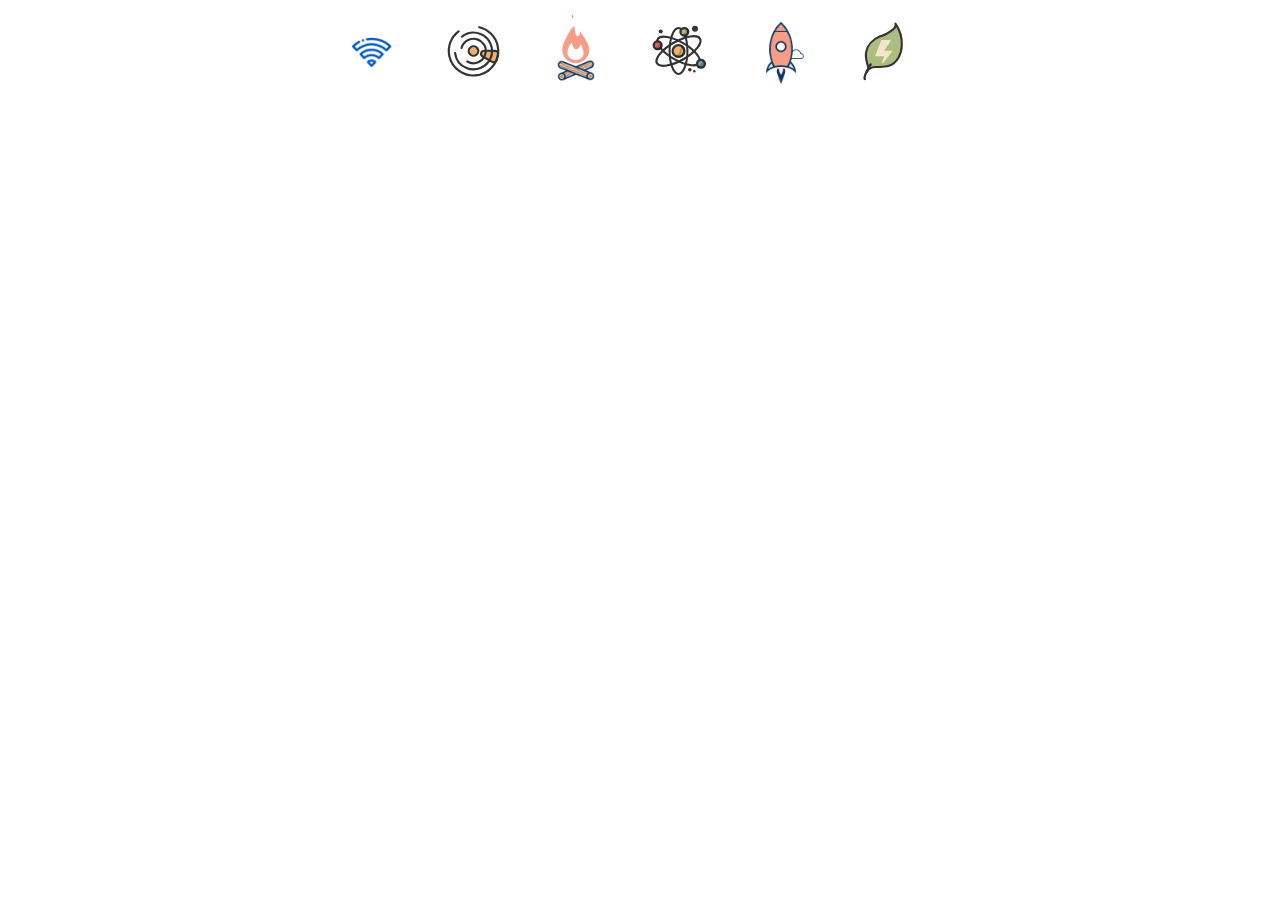
<file: mobile.html>
<!DOCTYPE html>
<html lang="en">
<head>
    <meta charset="UTF-8">
    <meta name="viewport" content="width=device-width, initial-scale=1.0">
    <meta http-equiv="X-UA-Compatible" content="ie=edge">
    <link href="./index1.css" rel="stylesheet" type="text/css">
    <link rel="stylesheet" href="https://maxcdn.bootstrapcdn.com/bootstrap/3.4.0/css/bootstrap.min.css">

    <title>Document</title>
</head>
<body>
    <div class="container1">
        <img src="images/wifi.gif" class="wifi data"/>
        <img src="images/data.svg" class="mobile data"/>
        <img src="images/animat-campfire-color.gif" class="data campfire" />
        <img src="images/animat-rocket-color.gif" class="data rocket" />
        <img src="images/science.svg" class="data science" />
        <img src="images/green-energy.svg" class="data green" />

</div>
</body>
</html>
</file>
<file: index1.css>
body{

    background-size: cover;
    font-family: 'Lexend Tera';
   background-repeat: no-repeat;
}

.image{
    display: block;
  margin-left: 25%;
  margin-right: 25%;
  width: 50%;
  transition: all 0.5s;
}

.image3{
    display: block;
  margin-left: 25%;
  margin-right: 25%;
  width: 50%;
  transition: all 0.5s;
}
.hand{
  display: hidden;
}
.house{
  display: hidden;
}
.alien{
  display: hidden;
}

.rotate {
  animation: rotation 5s infinite linear;
  position: absolute;
  
}

@keyframes rotation {
  from {
    transform: rotate(0deg);
  }
  to {
    transform: rotate(359deg);
  }
}

.image2{
    display: block;
  margin-left: 25%;
  margin-right: 25%;;
  width: 50%;
  transition: all 0.5s;
}

.rotate2 {
  animation: rotation2 2s infinite linear;
  position: absolute;
  
}

@keyframes rotation2 {
  from {
    transform: rotate(359deg);
  }
  to {
    transform: rotate(0deg);
  }
}

.rotate2:hover{
  animation: rotation2 6s infinite linear;
}

h1{
  color: white;
}

nav{
  background-color: rgb(114, 133, 245,0.1);
  text-align: center;
  /* border-bottom: 3px solid rgb(118, 255, 187); */ 
}

nav>ul{
  list-style: none;
  display: inline-flex;
  color: white;
  font-size: 18px;
}

nav>ul>li{
  margin-left: 10%;
  margin-top: 1%;
  padding: 10px;
  width: 250px;
  transition: all 0.3s;
  
}
nav:hover{
    background-color: rgb(114, 133, 245,0.4);

}

nav>ul>li:hover{
  font-size: 20px;
  border-bottom: 4px solid orange;
  cursor: pointer;
}


.shift{
  width: 30%;
  margin-left: 0px;
  position: absolute;
}

.shift2{
  width:30%;
  margin-left: 35%;
  position: absolute;
  
}
.shift3{
  width:30%;
  margin-left: 68%;
  position: absolute;
  
}

span {

  	font: 700 4em/1 "Oswald", sans-serif;
  	letter-spacing: 0;
  	padding: .25em 0 .325em;
	  display: block;
	  margin: 0 auto;
  	text-shadow: 0 0 80px rgba(255,255,255,.5);

/* Clip Background Image */

	  background: url(http://f.cl.ly/items/010q3E1u3p2Q0j1L1S1o/animated_text_fill.png) repeat-y;
	  -webkit-background-clip: text;
	  background-clip: text;

/* Animate Background Image */

	  -webkit-text-fill-color: transparent;
	  -webkit-animation: aitf 80s linear infinite;

/* Activate hardware acceleration for smoother animations */

	  -webkit-transform: translate3d(0,0,0);
	  -webkit-backface-visibility: hidden;

  }


/* Animate Background Image */

@keyframes aitf {
	0% { background-position: 0% 50%; }
	100% { background-position: 100% 50%; }
}

.data{
  position: absolute;
  width: 8%;
}
.wifi{
  margin-left: 0px;
}
.mobile{
  margin-left: 8%;
}
.campfire{
  margin-left: 16%;
}
.science{
  margin-left: 24%;
}
.rocket{
  margin-left: 32%;
}
.green{
  margin-left: 40%;
}
.container1{
  margin-left: 25%;
}
</file>
